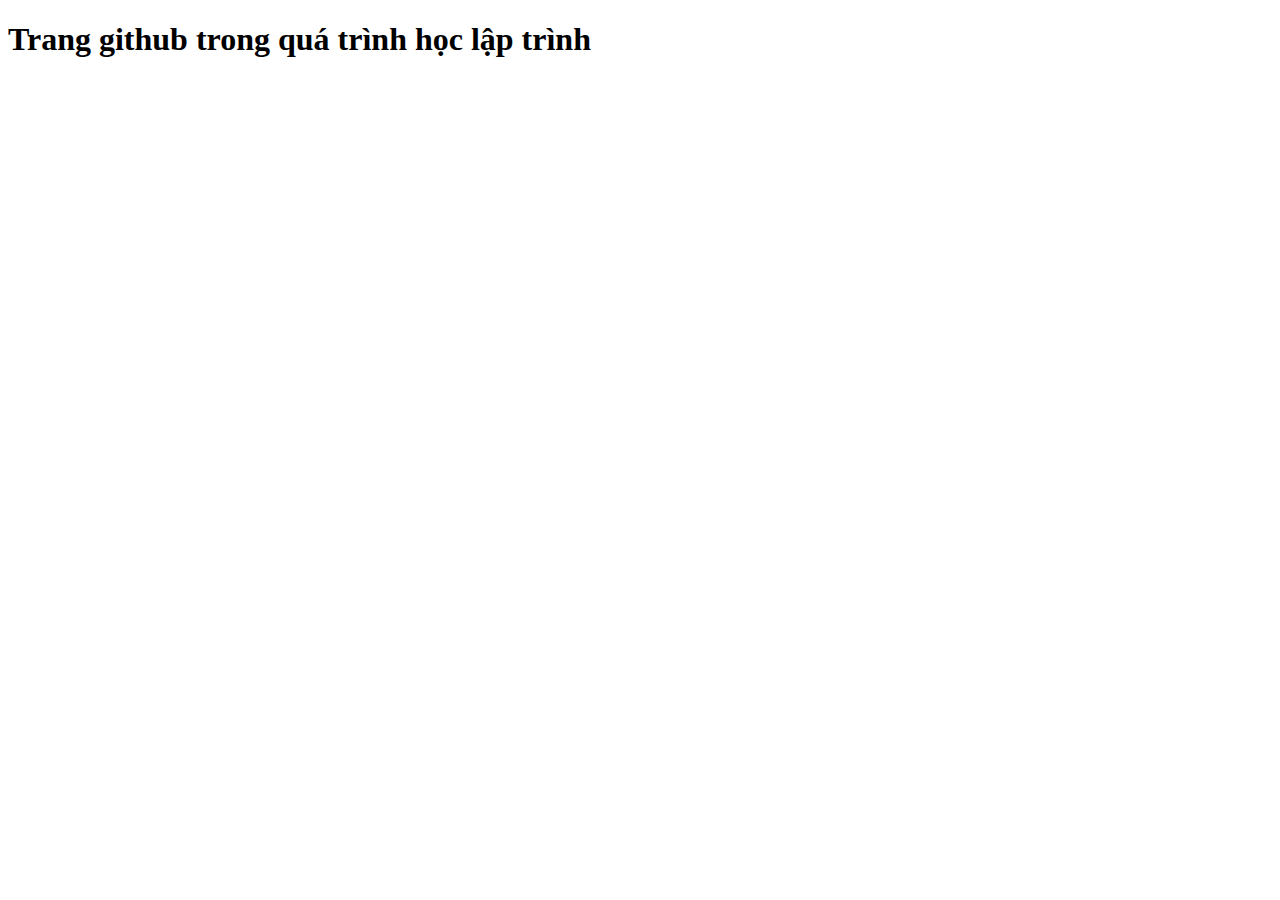
<file: docs/index.html>
<!DOCTYPE html>
<html lang="en">
<head>
    <meta charset="UTF-8">
    <meta http-equiv="X-UA-Compatible" content="IE=edge">
    <meta name="viewport" content="width=device-width, initial-scale=1.0">
    <title>Document</title>
</head>
<body>
    <h1>Trang github trong quá trình học lập trình</h1>
</body>
</html>
</file>
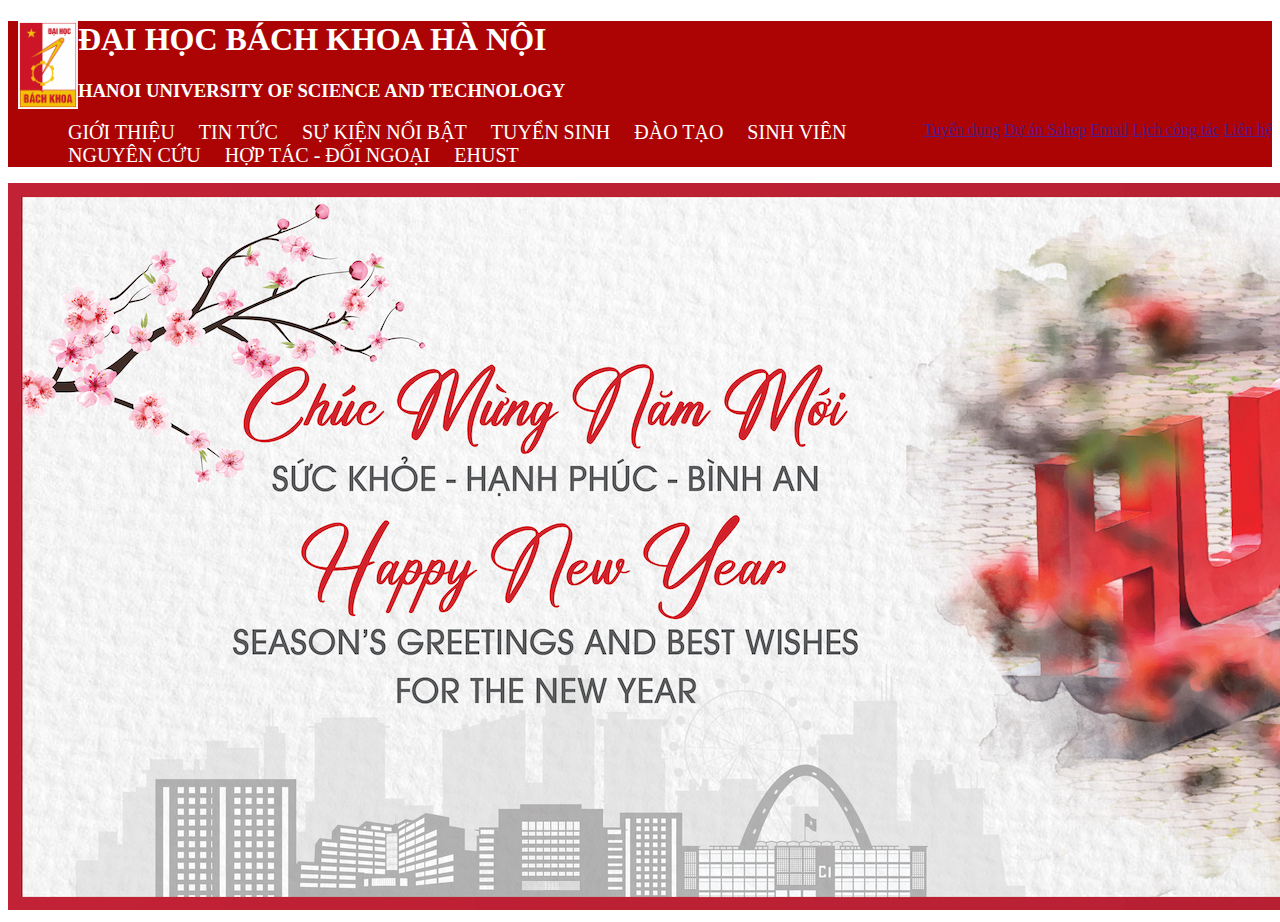
<file: hust/index.html>
<!DOCTYPE html>
<html lang="en">
<head>
    <meta charset="UTF-8">
    <meta http-equiv="X-UA-Compatible" content="IE=edge">
    <meta name="viewport" content="width=device-width, initial-scale=1.0">
    <title>Đại học Bách khoa Hà Nội</title>
    <link rel="stylesheet" href="style.css">
    <link rel="icon" href="imgs/logo.png">
</head>
<body>
    <header>
        <nav>
            <div style="background-color: rgb(172, 4, 4);">
                <div>
                    <img style="float: left; padding-left: 10px;width: 60px;" src="imgs/logo.png" alt="logo hust">
                    <div style="">
                        <h1 >ĐẠI HỌC BÁCH KHOA HÀ NỘI</h1>
                        <h3 >HANOI UNIVERSITY OF SCIENCE AND TECHNOLOGY</h3>
                    </div>
                    <div style="float: right;">
                        <a href="">Tuyển dụng</a>
                        <a href="">Dự án Sahep</a>
                        <a href="">Email</a>
                        <a href="">Lịch công tác</a>
                        <a href="">Liên hệ</a>
                     </div>
                </div> 

                <ul>
                    <li class="menu">Giới thiệu
                        <ul class="block">
                            <li class="option">Thông điệp của hiệu trưởng</li>
                            <li class="option">Tổng quan</li>
                            <li class="option">Cơ cấu tổ chức</li>
                            <li class="option">Ba công khai</li>
                            <li class="option">Media</li>
                        </ul>
                    </li>
                    <li class="menu">Tin tức</li>
                    <li class="menu">Sự kiện nổi bật</li>
                    <li class="menu">Tuyển sinh</li>
                    <li class="menu">Đào tạo</li>
                    <li class="menu">Sinh viên</li>
                    <li class="menu">Nguyên cứu</li>
                    <li class="menu">Hợp tác - đối ngoại</li>
                    <li class="menu">eHUST</li>
                </ul>
            </div>
            

            

        </nav>
        <img src="imgs/anh-web-01.jpg" alt="">
    </header>
</body>
</html>
</file>
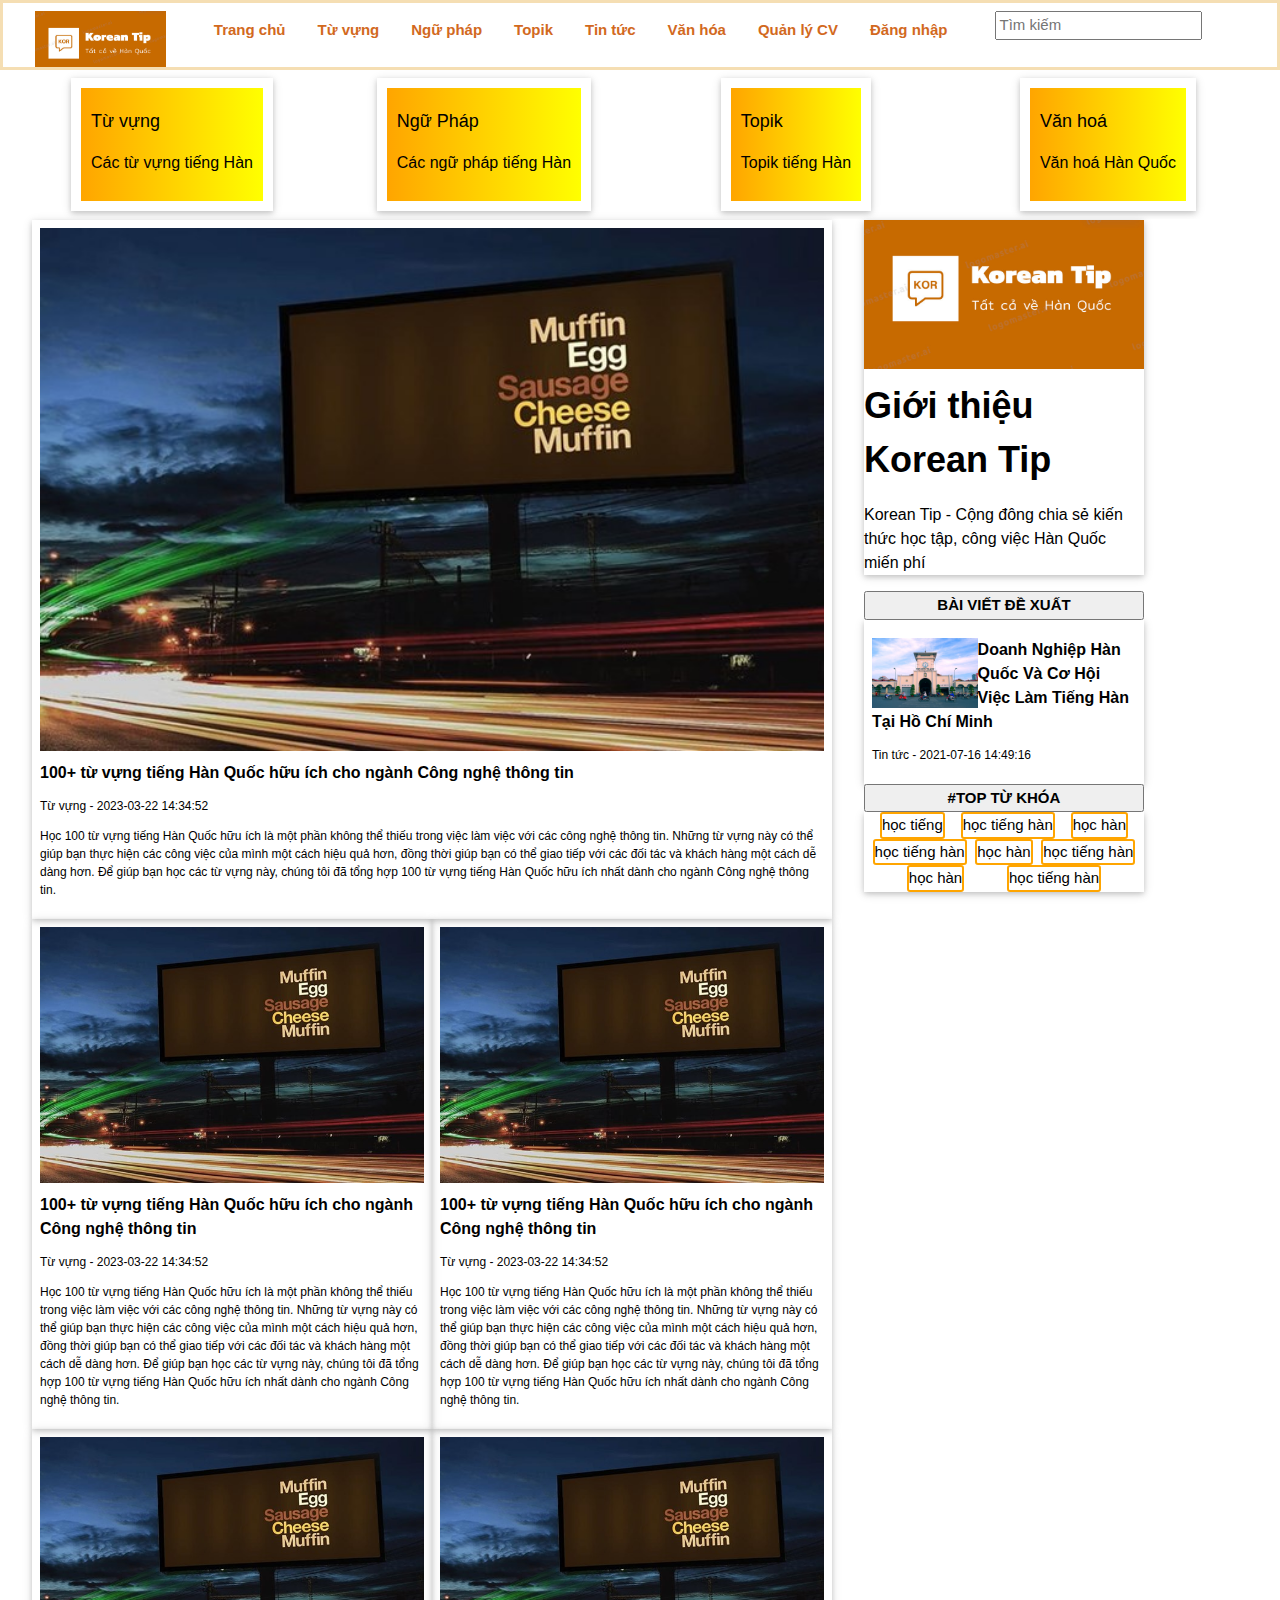
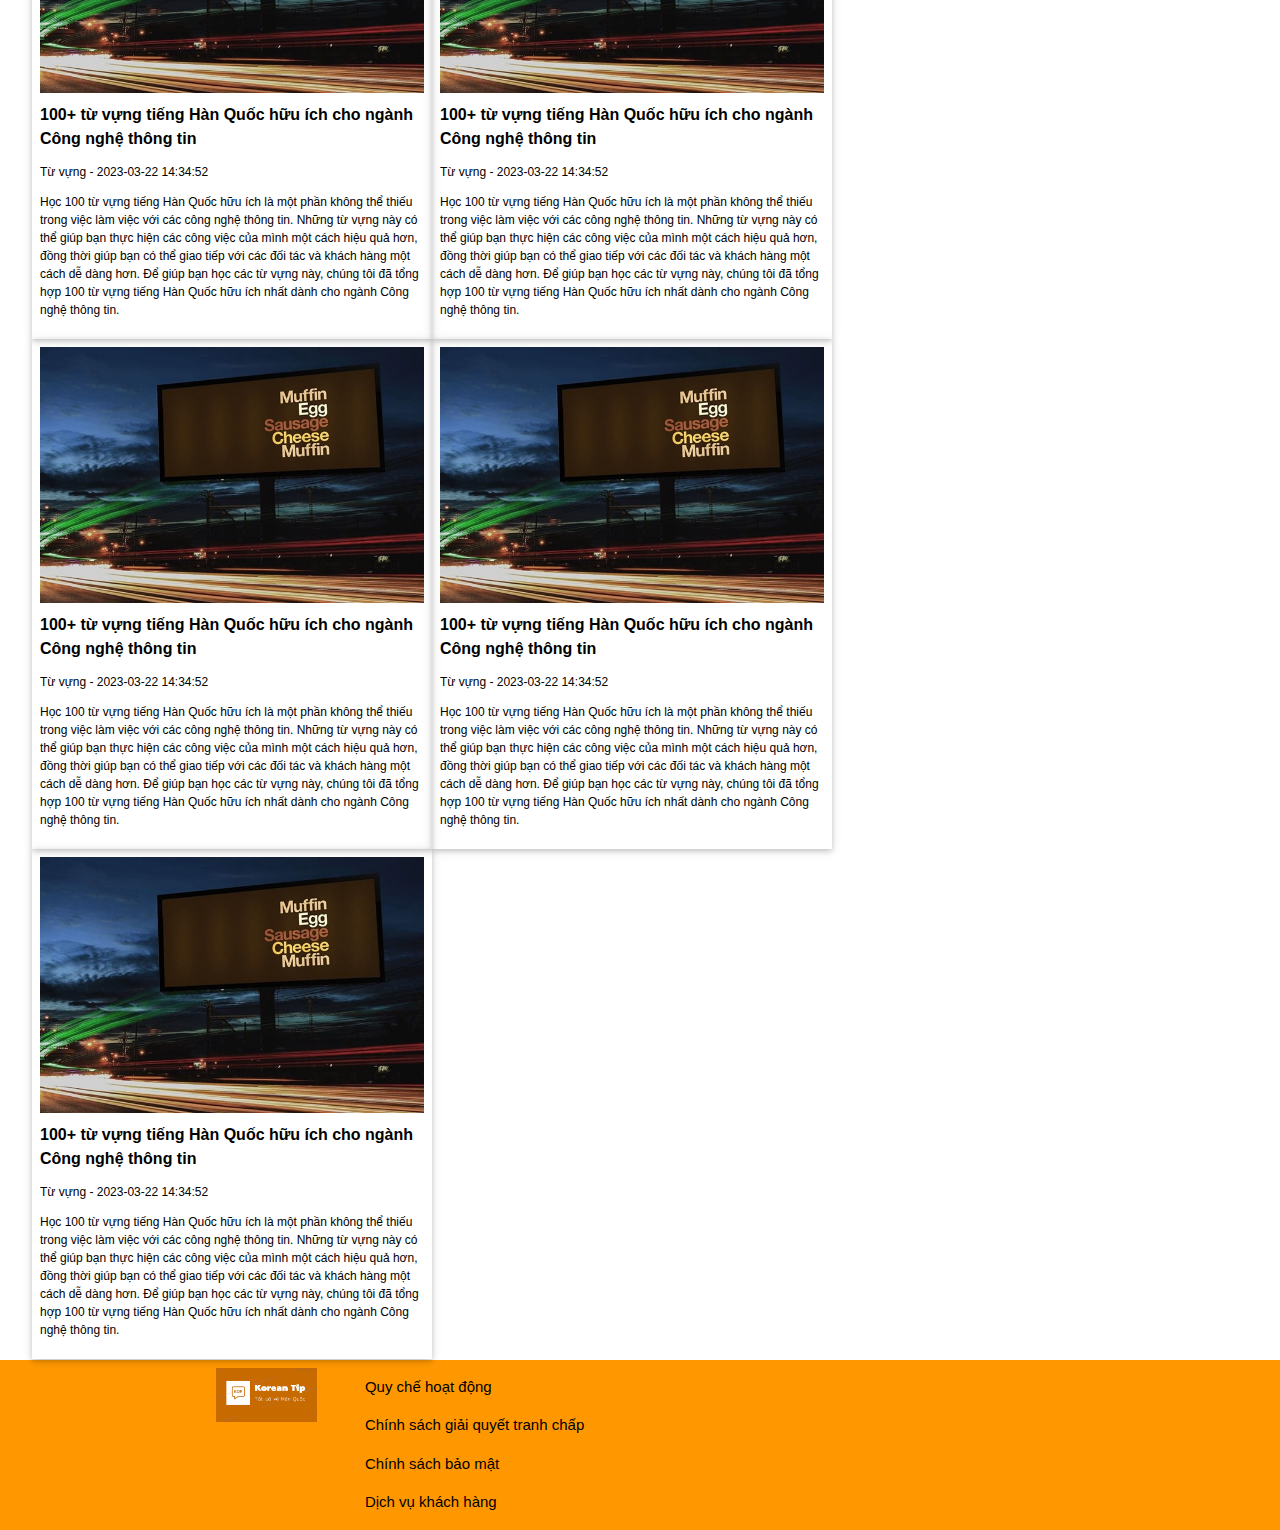
<file: html/w2/index.html>
<!DOCTYPE html>
<html lang="en">
<head>
    <meta charset="UTF-8">
    <meta http-equiv="X-UA-Compatible" content="IE=edge">
    <meta name="viewport" content="width=device-width, initial-scale=1.0">
    <title>Document</title>
    <link rel="stylesheet" href="w3.css">
    
    <link rel="shortcut icon" sizes="16x16" href="imgs/thuinal.jpg">
    <link rel="stylesheet" href="https://cdnjs.cloudflare.com/ajax/libs/font-awesome/6.3.0/css/all.min.css" integrity="sha512-SzlrxWUlpfuzQ+pcUCosxcglQRNAq/DZjVsC0lE40xsADsfeQoEypE+enwcOiGjk/bSuGGKHEyjSoQ1zVisanQ==" crossorigin="anonymous" referrerpolicy="no-referrer" />
    <link rel="stylesheet" href="style.css">
</head>
<body>
    <div class="header w3-bar w3-container">
        <a href="#" class="w3-bar-item"><img src="imgs/thuinal.jpg" alt="" class="logo logo-icon"></a>
        <nav class="w3-bar w3-bar-item">
            <a href="#" class="w3-bar-item">Trang chủ</a>
            <a href="#" class="w3-bar-item">Từ vựng</a>
            <a href="#" class="w3-bar-item">Ngữ pháp</a>
            <a href="#" class="w3-bar-item">Topik</a>
            <a href="#" class="w3-bar-item">Tin tức</a>
            <a href="#" class="w3-bar-item">Văn hóa</a>
            <a href="#" class="w3-bar-item">Quản lý CV</a>
            <a href="#" class="w3-bar-item">Đăng nhập</a>
        </nav>
        
        <div class="w3-bar-item" style="width:200px">
            <input type="text" placeholder="Tìm kiếm">
            <span><i class="fa-solid fa-magnifying-glass"></i></span> 
        </div>
        
    </div>
    <div class="card-div w3-row w3-bar w3-container">
        <a href="" class="card w3-col l3  w3-bar-item">
            <div class="card-body w3-card">
                <h5 class="card-title">Từ vựng</h5>
                <p class="card-text">Các từ vựng tiếng Hàn</p>
            </div>
        </a>
        <a href="" class="card w3-col l3  w3-bar-item">
            <div class="card-body w3-card">
                <h5 class="card-title">Ngữ Pháp</h5>
                <p class="card-text">Các ngữ pháp tiếng Hàn</p>
            </div>
        </a>
        <a href="" class="card w3-col l3 w3-bar-item">
            <div class="card-body w3-card">
                <h5 class="card-title">Topik</h5>
                <p class="card-text">Topik tiếng Hàn</p>
            </div>
        </a>
        <a href="" class="card w3-col l3 w3-bar-item">
            <div class="card-body w3-card">
                <h5 class="card-title">Văn hoá</h5>
                <p class="card-text">Văn hoá Hàn Quốc</p>
            </div>
        </a>
        
       
        
    </div>

    <div class="w3-container w3-row">
        <div class="main w3-container w3-row w3-col l8">
            
            <div class="w3-col l12 w3-card content content-first">
                <img src="imgs/quangcao.jpeg" alt="">
                <h2>
                    <a href="#">100+ từ vựng tiếng Hàn Quốc hữu ích cho ngành Công nghệ thông tin</a>
                    <p class="date">Từ vựng - 2023-03-22 14:34:52</p>
                    <p class="card-text">
                        Học 100 từ vựng tiếng Hàn Quốc hữu ích là một phần không thể thiếu trong việc làm việc với các công nghệ thông tin. Những từ vựng này có thể giúp bạn thực hiện các công việc của mình một cách hiệu quả hơn, đồng thời giúp bạn có thể giao tiếp với các đối tác và khách hàng một cách dễ dàng hơn. Để giúp bạn học các từ vựng này, chúng tôi đã tổng hợp 100 từ vựng tiếng Hàn Quốc hữu ích nhất dành cho ngành Công nghệ thông tin.
                    </p>
                </h2>
            </div>
            <div class="w3-col l6 w3-card content">
                <img src="imgs/quangcao.jpeg" alt="">
                <h2>
                    <a href="#">100+ từ vựng tiếng Hàn Quốc hữu ích cho ngành Công nghệ thông tin</a>
                    <p class="date">Từ vựng - 2023-03-22 14:34:52</p>
                    <p class="card-text">
                        Học 100 từ vựng tiếng Hàn Quốc hữu ích là một phần không thể thiếu trong việc làm việc với các công nghệ thông tin. Những từ vựng này có thể giúp bạn thực hiện các công việc của mình một cách hiệu quả hơn, đồng thời giúp bạn có thể giao tiếp với các đối tác và khách hàng một cách dễ dàng hơn. Để giúp bạn học các từ vựng này, chúng tôi đã tổng hợp 100 từ vựng tiếng Hàn Quốc hữu ích nhất dành cho ngành Công nghệ thông tin.
                    </p>
                </h2>
            </div>
            <div class="w3-col l6 w3-card content">
                <img src="imgs/quangcao.jpeg" alt="">
                <h2>
                    <a href="#">100+ từ vựng tiếng Hàn Quốc hữu ích cho ngành Công nghệ thông tin</a>
                    <p class="date">Từ vựng - 2023-03-22 14:34:52</p>
                    <p class="card-text">
                        Học 100 từ vựng tiếng Hàn Quốc hữu ích là một phần không thể thiếu trong việc làm việc với các công nghệ thông tin. Những từ vựng này có thể giúp bạn thực hiện các công việc của mình một cách hiệu quả hơn, đồng thời giúp bạn có thể giao tiếp với các đối tác và khách hàng một cách dễ dàng hơn. Để giúp bạn học các từ vựng này, chúng tôi đã tổng hợp 100 từ vựng tiếng Hàn Quốc hữu ích nhất dành cho ngành Công nghệ thông tin.
                    </p>
                </h2>
            </div>
            <div class="w3-col l6 w3-card content">
                <img src="imgs/quangcao.jpeg" alt="">
                <h2>
                    <a href="#">100+ từ vựng tiếng Hàn Quốc hữu ích cho ngành Công nghệ thông tin</a>
                    <p class="date">Từ vựng - 2023-03-22 14:34:52</p>
                    <p class="card-text">
                        Học 100 từ vựng tiếng Hàn Quốc hữu ích là một phần không thể thiếu trong việc làm việc với các công nghệ thông tin. Những từ vựng này có thể giúp bạn thực hiện các công việc của mình một cách hiệu quả hơn, đồng thời giúp bạn có thể giao tiếp với các đối tác và khách hàng một cách dễ dàng hơn. Để giúp bạn học các từ vựng này, chúng tôi đã tổng hợp 100 từ vựng tiếng Hàn Quốc hữu ích nhất dành cho ngành Công nghệ thông tin.
                    </p>
                </h2>
            </div>
            <div class="w3-col l6 w3-card content">
                <img src="imgs/quangcao.jpeg" alt="">
                <h2>
                    <a href="#">100+ từ vựng tiếng Hàn Quốc hữu ích cho ngành Công nghệ thông tin</a>
                    <p class="date">Từ vựng - 2023-03-22 14:34:52</p>
                    <p class="card-text">
                        Học 100 từ vựng tiếng Hàn Quốc hữu ích là một phần không thể thiếu trong việc làm việc với các công nghệ thông tin. Những từ vựng này có thể giúp bạn thực hiện các công việc của mình một cách hiệu quả hơn, đồng thời giúp bạn có thể giao tiếp với các đối tác và khách hàng một cách dễ dàng hơn. Để giúp bạn học các từ vựng này, chúng tôi đã tổng hợp 100 từ vựng tiếng Hàn Quốc hữu ích nhất dành cho ngành Công nghệ thông tin.
                    </p>
                </h2>
            </div>
            <div class="w3-col l6 w3-card content">
                <img src="imgs/quangcao.jpeg" alt="">
                <h2>
                    <a href="#">100+ từ vựng tiếng Hàn Quốc hữu ích cho ngành Công nghệ thông tin</a>
                    <p class="date">Từ vựng - 2023-03-22 14:34:52</p>
                    <p class="card-text">
                        Học 100 từ vựng tiếng Hàn Quốc hữu ích là một phần không thể thiếu trong việc làm việc với các công nghệ thông tin. Những từ vựng này có thể giúp bạn thực hiện các công việc của mình một cách hiệu quả hơn, đồng thời giúp bạn có thể giao tiếp với các đối tác và khách hàng một cách dễ dàng hơn. Để giúp bạn học các từ vựng này, chúng tôi đã tổng hợp 100 từ vựng tiếng Hàn Quốc hữu ích nhất dành cho ngành Công nghệ thông tin.
                    </p>
                </h2>
            </div>
            <div class="w3-col l6 w3-card content">
                <img src="imgs/quangcao.jpeg" alt="">
                <h2>
                    <a href="#">100+ từ vựng tiếng Hàn Quốc hữu ích cho ngành Công nghệ thông tin</a>
                    <p class="date">Từ vựng - 2023-03-22 14:34:52</p>
                    <p class="card-text">
                        Học 100 từ vựng tiếng Hàn Quốc hữu ích là một phần không thể thiếu trong việc làm việc với các công nghệ thông tin. Những từ vựng này có thể giúp bạn thực hiện các công việc của mình một cách hiệu quả hơn, đồng thời giúp bạn có thể giao tiếp với các đối tác và khách hàng một cách dễ dàng hơn. Để giúp bạn học các từ vựng này, chúng tôi đã tổng hợp 100 từ vựng tiếng Hàn Quốc hữu ích nhất dành cho ngành Công nghệ thông tin.
                    </p>
                </h2>
            </div>
            <div class="w3-col l6 w3-card content">
                <img src="imgs/quangcao.jpeg" alt="">
                <h2>
                    <a href="#">100+ từ vựng tiếng Hàn Quốc hữu ích cho ngành Công nghệ thông tin</a>
                    <p class="date">Từ vựng - 2023-03-22 14:34:52</p>
                    <p class="card-text">
                        Học 100 từ vựng tiếng Hàn Quốc hữu ích là một phần không thể thiếu trong việc làm việc với các công nghệ thông tin. Những từ vựng này có thể giúp bạn thực hiện các công việc của mình một cách hiệu quả hơn, đồng thời giúp bạn có thể giao tiếp với các đối tác và khách hàng một cách dễ dàng hơn. Để giúp bạn học các từ vựng này, chúng tôi đã tổng hợp 100 từ vựng tiếng Hàn Quốc hữu ích nhất dành cho ngành Công nghệ thông tin.
                    </p>
                </h2>
            </div>
        </div>
        <div class="aside w3-container w3-col l3">
            <div>
                <a href="#">
                    <div class="w3-card">
                        <img src="imgs/thuinal.jpg" alt="" class="logo logo-large">
                        <h1 class="">Giới thiệu Korean Tip</h1>
                        <p class="card-text">
                            Korean Tip - Cộng đông chia sẻ kiến thức học tập, công việc Hàn Quốc miến phí
                        </p>
                    </div>
                </a>
            </div>
            <div>
                <button type="button" class="button">
                    <b>BÀI VIẾT ĐỀ XUẤT</b>
                </button>
                <div class="w3-card content aside-item">
                    <a href="">
                        <div>
                            <img src="imgs/test.jpg" alt="" >
                        </div>
                        <div>
                            <h2 class="">Doanh Nghiệp Hàn Quốc Và Cơ Hội Việc Làm Tiếng Hàn Tại Hồ Chí Minh</h2>
                            <p class="date">Tin tức - 2021-07-16 14:49:16</p>
                        </div>
                    </a>
                </div>
            </div>
           <div>
                <button type="button" class="button">
                    <b>#TOP TỪ KHÓA</b>
                </button>
                <div class="w3-card tag-list">
                    <a href="" class="tag">học tiếng </a>
                    <a href="" class="tag">học tiếng hàn</a>
                    <a href="" class="tag">học  hàn</a>
                    <a href="" class="tag">học tiếng hàn</a>
                    <a href="" class="tag">học  hàn</a>
                    <a href="" class="tag">học tiếng hàn</a>
                    <a href="" class="tag">học  hàn</a>
                    <a href="" class="tag">học tiếng hàn</a>
                </div>
           </div>
            
        </div>
    </div>
    <div class="w3-orange w3-bar footer">
        <img src="imgs/thuinal.jpg" alt="" class="logo w3-bar-item">
        <div class="w3-bar-item w3-bar-block">
            <a href="#" class="w3-bar-item">Quy chế hoạt động</a>
            <a href="#" class="w3-bar-item">Chính sách giải quyết tranh chấp</a>
            <a href="#" class="w3-bar-item">Chính sách bảo mật</a>
            <a href="#" class="w3-bar-item">Dịch vụ khách hàng</a>
        </div>
    </div>
</body>
</html>
</file>
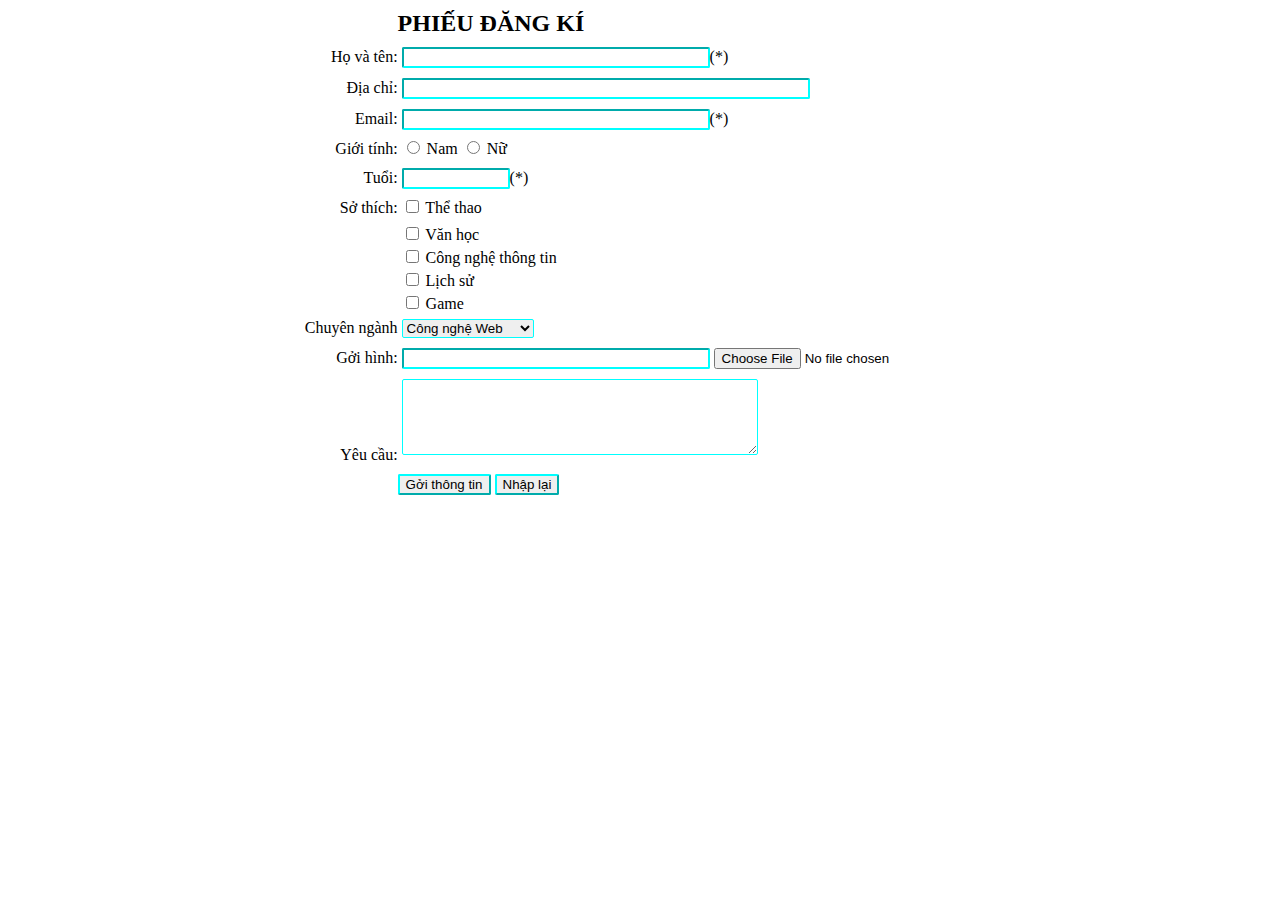
<file: tran-van-an-st6703/bai 1/index.html>
<!DOCTYPE html>
<html lang="en">
<head>
    <meta charset="UTF-8">
    <meta http-equiv="X-UA-Compatible" content="IE=edge">
    <meta name="viewport" content="width=device-width, initial-scale=1.0">
    <link rel="stylesheet" href="style.css">
    <title>PHIẾU ĐĂNG KÍ</title>
</head>
<body>
    <form action="">
        <h2>PHIẾU ĐĂNG KÍ</h2>
        <label for="hoten">Họ và tên:</label>
        <input type="text" name="hoten" required style="width:300px">(*) <br>
        <label for="diachi">Địa chỉ:</label>
        <input type="text" name="diachi" style="width:400px"> <br>
        <label for="email">Email:</label>
        <input type="email" name = "email" required style="width:300px">(*) <br>
        <label for="giotinh">Giới tính:</label>
        <input type="radio" name="gioitinh" id="" value="nam"> Nam 
        <input type="radio" name="gioitinh" id="" value="nu"> Nữ <br>
        <label for="tuoi" >Tuổi:</label>
        <input type="number" name="tuoi" id="" required style="width:100px">(*) <br>
        <label for="sothich">Sở thích:</label>
        <input type="checkbox" name="sothich" id="" value="the thao"> Thể thao <br>
        <input type="checkbox" name="sothich" id="" value="van hoc" class="sothich"> Văn học <br>
        <input type="checkbox" name="sothich" id="" value="it" class="sothich"> Công nghệ thông tin <br>
        <input type="checkbox" name="sothich" id="" value="lich su" class="sothich"> Lịch sử <br>
        <input type="checkbox" name="sothich" id="" value="game" class="sothich"> Game <br>
        <label for="chuyennganh">Chuyên ngành</label>
         <select name="chuyennganh" id="">
            <option value="cong nghe web">Công nghệ Web</option>
            <option value="cong nghe ai">Công nghệ AI</option>
            <option value="cong nghe du lieu">Công nghệ dữ liệu</option>
        </select>
        <br>
        <label for="goihinh">Gởi hình:</label>
        <input type="url" name="goihinh" id="" style="width:300px">
        <input type="file" name="" id=""> <br>
        <label for="yeucau">Yêu cầu:</label>
        
        <textarea name="yeucau" id="" style="width:350px;height: 70px;overflow-y: scroll;"></textarea> <br>
        <button type="submit" style="margin-left:200px">Gởi thông tin</button>
        <button type="reset">Nhập lại</button>
    </form>
</body>
</html>
</file>
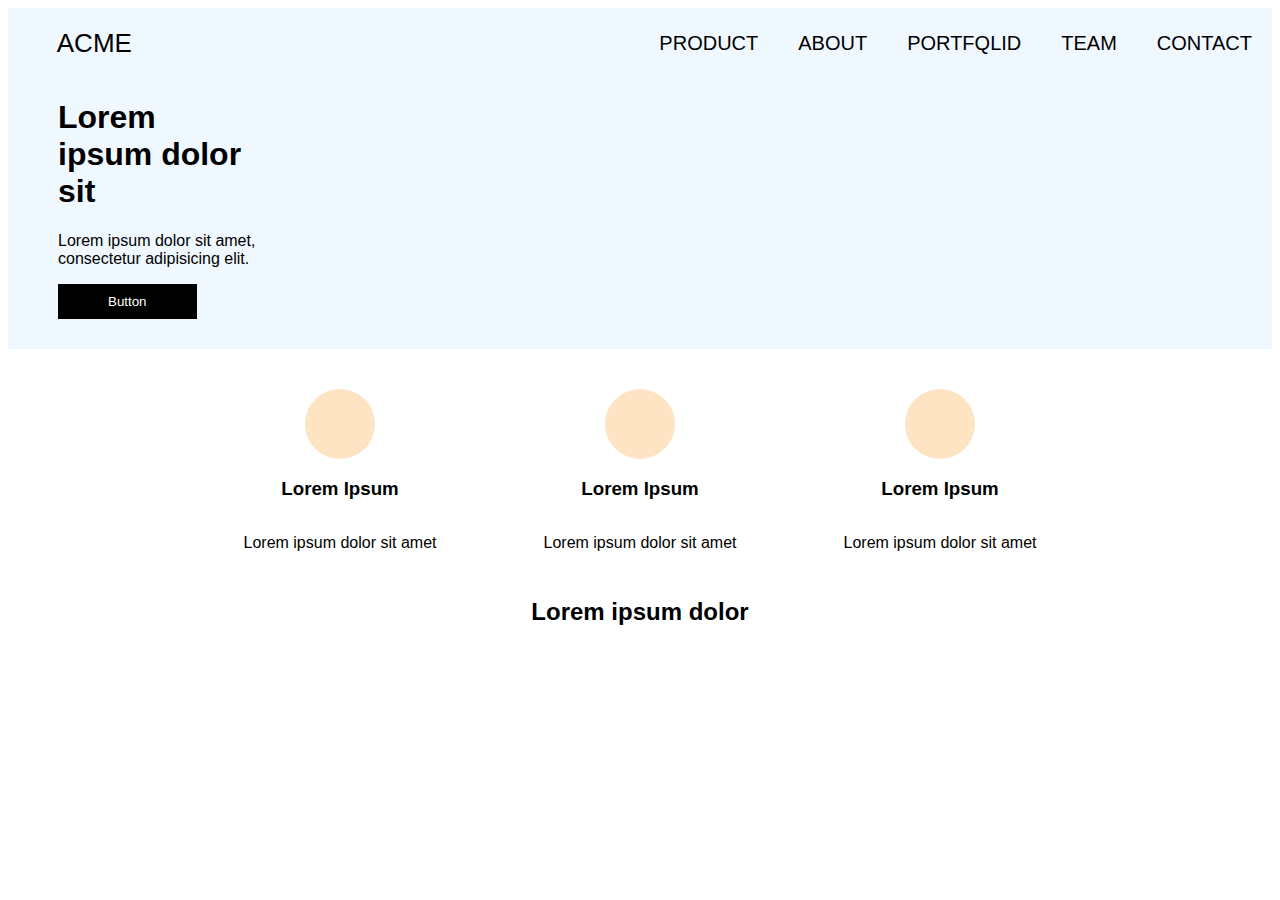
<file: tran-van-an-st6703/bai 2/index.html>
<!DOCTYPE html>
<html lang="en">
<head>
    <meta charset="UTF-8">
    <meta http-equiv="X-UA-Compatible" content="IE=edge">
    <meta name="viewport" content="width=device-width, initial-scale=1.0">
    <link rel="stylesheet" href="style.css">
    <title>Lorem</title>
</head>
<body>
    <div class="top">
        <header>
            <div>ACME</div>
            <nav>
                <a href="#">Product</a>
                <a href="#">About</a>
                <a href="#">Portfqlid</a>
                <a href="#">Team</a>
                <a href="#">Contact</a>
            </nav>
            
        </header>
        <div class="main">
            <div >
                
                <h1>Lorem ipsum dolor sit </h1>
                <p>Lorem ipsum dolor sit amet, consectetur adipisicing elit. </p>
            
                <button>Button</button>
            </div>
            
        </div>
    </div>
   
   
    <div class="container">
        <div class="item">
            <div class="image">

            </div>
            <h3>Lorem Ipsum</h3>
            <p>Lorem ipsum dolor sit amet</p>
        </div>
        <div class="item">
            <div class="image">

            </div>
            <h3>Lorem Ipsum</h3>
            <p>Lorem ipsum dolor sit amet</p>
        </div>
        <div class="item">
            <div class="image">

            </div>
            <h3>Lorem Ipsum</h3>
            <p>Lorem ipsum dolor sit amet</p>
        </div>
    </div>
    <h2>Lorem ipsum dolor</h2>
</body>
</html>
</file>
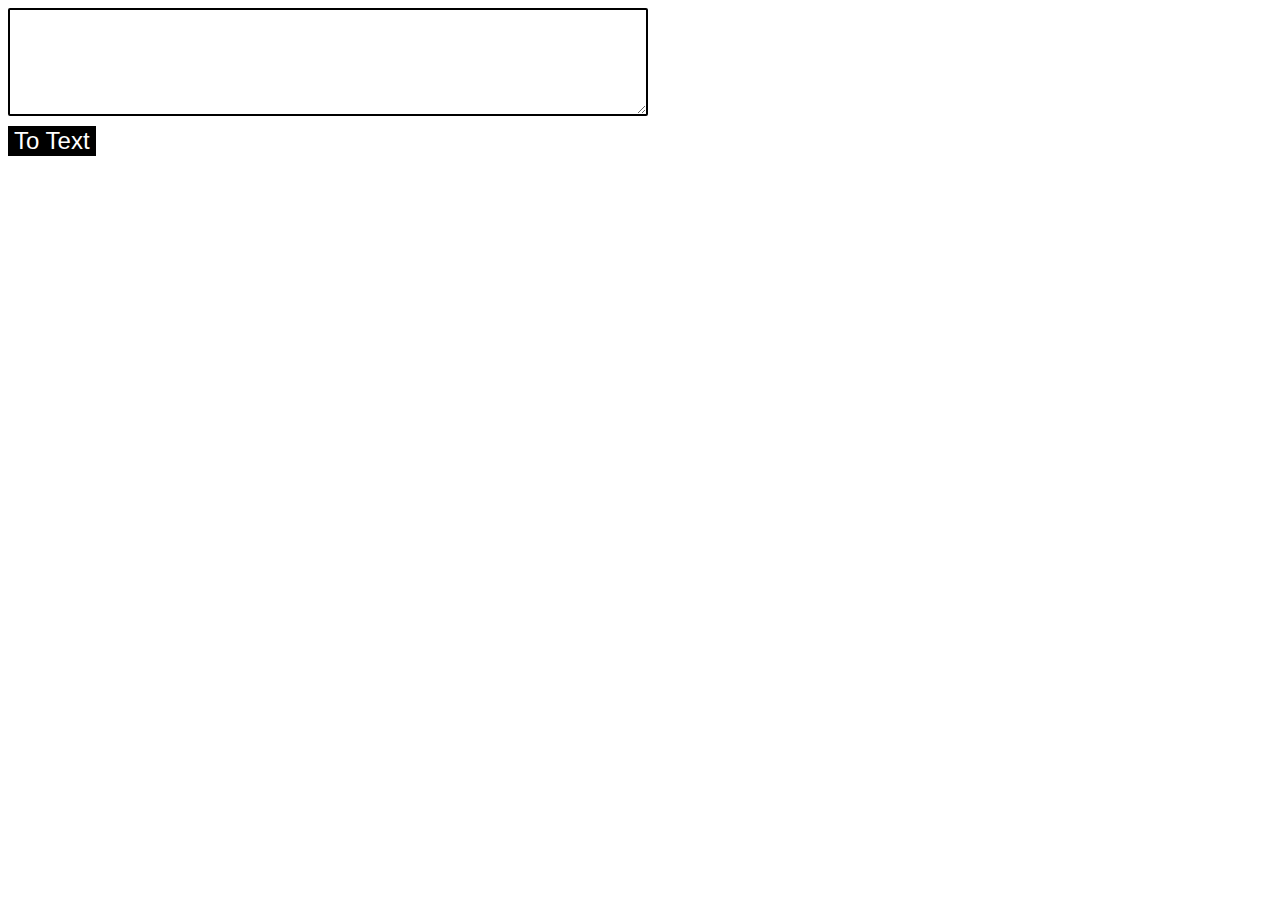
<file: html/miniweb/highlight.html>
<!DOCTYPE html>
<html lang="en">
<head>
    <meta charset="UTF-8">
    <meta http-equiv="X-UA-Compatible" content="IE=edge">
    <meta name="viewport" content="width=device-width, initial-scale=1.0">
    <title>Highlight</title>
    <link rel="stylesheet" href="https://cdnjs.cloudflare.com/ajax/libs/font-awesome/6.3.0/css/all.min.css" integrity="sha512-SzlrxWUlpfuzQ+pcUCosxcglQRNAq/DZjVsC0lE40xsADsfeQoEypE+enwcOiGjk/bSuGGKHEyjSoQ1zVisanQ==" crossorigin="anonymous" referrerpolicy="no-referrer" />
    
    <style>
       #input{
            display: block;
            width: 50%;
            height: 100px;
            /* margin: 0 auto; */
            border: 2px solid black;
            border-radius: 2px;
       }
       #btToText{
            background-color: black;
            color:white;
            margin-top: 10px;
            border: none;
            font-size: 24px;
            
       }
       #btToText:hover{
            background-color: green;
       }
       #output-text{
            margin-top: 10px;
            display: none;
            font-size: 28px;
       }
    </style>
    
</head>

<body>
    <textarea name="" id="input"></textarea>
    <button id = "btToText">To Text</button>
    <div id="output-text"></div>
    <script>
        var pword = /[^ ]{1,}/;
        document.getElementById("btToText").addEventListener("click",function(){
            var text = document.getElementById("input").value;
            
            // loc cac tu 
            var words = text.split(" ");
            
            

            var area = document.getElementById("output-text")
            var write = ""
            words.forEach(word => {
                word = word.replace("\n","<br>");
                write += `<span class = "word">${word} </span>`
            });
            area.innerHTML = write;
            // add listen hightlight
            var wordsx = document.getElementsByClassName("word");
            for(var i=0; i<wordsx.length;i++){
                var wordx = wordsx[i];
                wordx.addEventListener('click',function() {
                    if (this.style.backgroundColor == 'red'){
                        this.style.backgroundColor = '';
                    }
                    else{
                        this.style.backgroundColor = 'red';
                    }
                    
                });
            }

            area.style.display = "block";
            
        });
    </script>
</body>
</html>
</file>
<file: hust/style.css>
li{
    padding-left: 20px;
    color: white;
}
.menu{
    font-size: 20px;
    position: relative;
    display: inline-block;
    text-transform: uppercase;
}
.option{
    font-size: 16px;
    color: black;
    display: none;
    position:absolute;
    font-size: auto;
}

.menu:hover .option{
    display: inline-block;
}

li:hover{
    color:green;
}
h1{
    color: white;
}
h2{
    color: white;
}
h3{
    color: white;
}

.block{
    background-color: white;
}
</file>
<file: html/w2/style.css>
a{
    text-decoration: none;
}
h1,h2,h3,h4{
    font-weight: bold;
}
h2 p{
    font-weight: normal;
}
.header{
    height: 70px;
    border: 3px solid wheat;
}
.header > img{
    height: 70px ;
    
}
.header a{
    color:chocolate;
    text-decoration: none;
    height: 100%;
    font-weight: bold;
}
.header a:hover{
    color:black;
}
.logo-icon{
    height: 70px;
}
.logo{
    height: 70px;
}
.logo-large{
    width: 100%;
    height: auto;
}
p{
    font-size: 16px;
}
.card-div div{
    background-image: linear-gradient(to right, orange, yellow);
    padding: 10px;
    border: 10px solid white;
}
.content img{
    width: 100%;
    height: auto;
}
.content{
    padding: 8px;
}
.content p{
    font-size: 12px;
}
.content h2{
    font-size: 16px;
}
.button{
    width: 100%;
}
.aside-item img{
    width: 40%;
    height: auto;
    float: left;
}
.tag-list{
    display: flex;
    align-items: space-around;
    justify-items:flex-start;
    justify-content:space-evenly;
    flex-wrap: wrap;
    align-content: space-around;
}
.tag{
    display: inline-block;
    border: 2px solid orange;
    border-radius: 3px;

}
.card-div a{
    display: inline-flex;
    justify-content: center;
    justify-items: center;
}
/* .card-body{
    width: 80%;
} */
.footer{
    padding-left: 200px;
}
</file>
<file: tran-van-an-st6703/bai 1/style.css>
h2{
    margin-left: 200px;
}
form{
    width: 70%;
    margin: 0 auto;
}

label{
    width: 200px;
    display: inline-block;
    text-align: right;
}
.sothich{
    margin-left: 208px;
}

input{
    border-color:aqua;
}
button{
    border-color: aqua;
}
*{
    margin-top:5px;
    margin-bottom: 5px;
    border-color: aqua;
    border-radius: 2px;
}
</file>
<file: tran-van-an-st6703/bai 2/style.css>
*{
    
    font-family: 'Franklin Gothic Medium', 'Arial Narrow', Arial, sans-serif;
}
header{
    height: 70px;
    background-color: aliceblue;
    display: flex;
}
header > div{
    height: 100%;
    width: 200px;
    font-size: 26px;
    display: flex;
    align-items: center;
    justify-content: center;
    text-align: center;
}
header > nav {
    height: 100%;
    font-family: 'Courier New', Courier, monospace;
}
nav{
    width: 100%;
    display: flex;
    justify-content: end;
    justify-items: center;
    align-items: center;
    align-content: center;
    
}
a{
    height: 100%;
    color:black;
    font-family: 'Franklin Gothic Medium', 'Arial Narrow', Arial, sans-serif;
    font-size: 20px;
    text-transform: uppercase;
    display: flex;
    padding: 0 20px;
    align-content: center;
    align-items: center;
    text-decoration: none;
}
a:hover{
    background-color: antiquewhite;
}
.top {
    background-color:aliceblue;
    padding-bottom: 30px;
}
.main{
    background-color: aliceblue;
    padding-left: 50px;
}

.main > div{
    width: 200px;
}

button{
    background-color: black;
    color:white;
    border-radius: 0px;
    padding: 10px 50px;
    border: none;
}
button:hover{
    background-color: green;
}
.container{
    padding: 10px;
    display: flex;
    justify-content: center;
    padding-top: 40px;
}
.item{
    display: flex;
    flex-direction: column;
    width: 300px;
    box-sizing: border-box;
    /* flex-grow: 1; */
    /* background-color: aqua; */
}
.image{
    margin: 0 auto;
    width: 70px;
    height: 70px;
    border-radius: 50%;
    background-color:bisque;
    
}
.image:hover{
    background-color: brown;
}
.item h3,.item p{
    text-align: center;
}

.item:hover{
    border: 2px solid aqua;
}
h2{
    text-align: center;
}

p{
    font-family: Impact, Haettenschweiler, 'Arial Narrow Bold', sans-serif;
}
</file>
